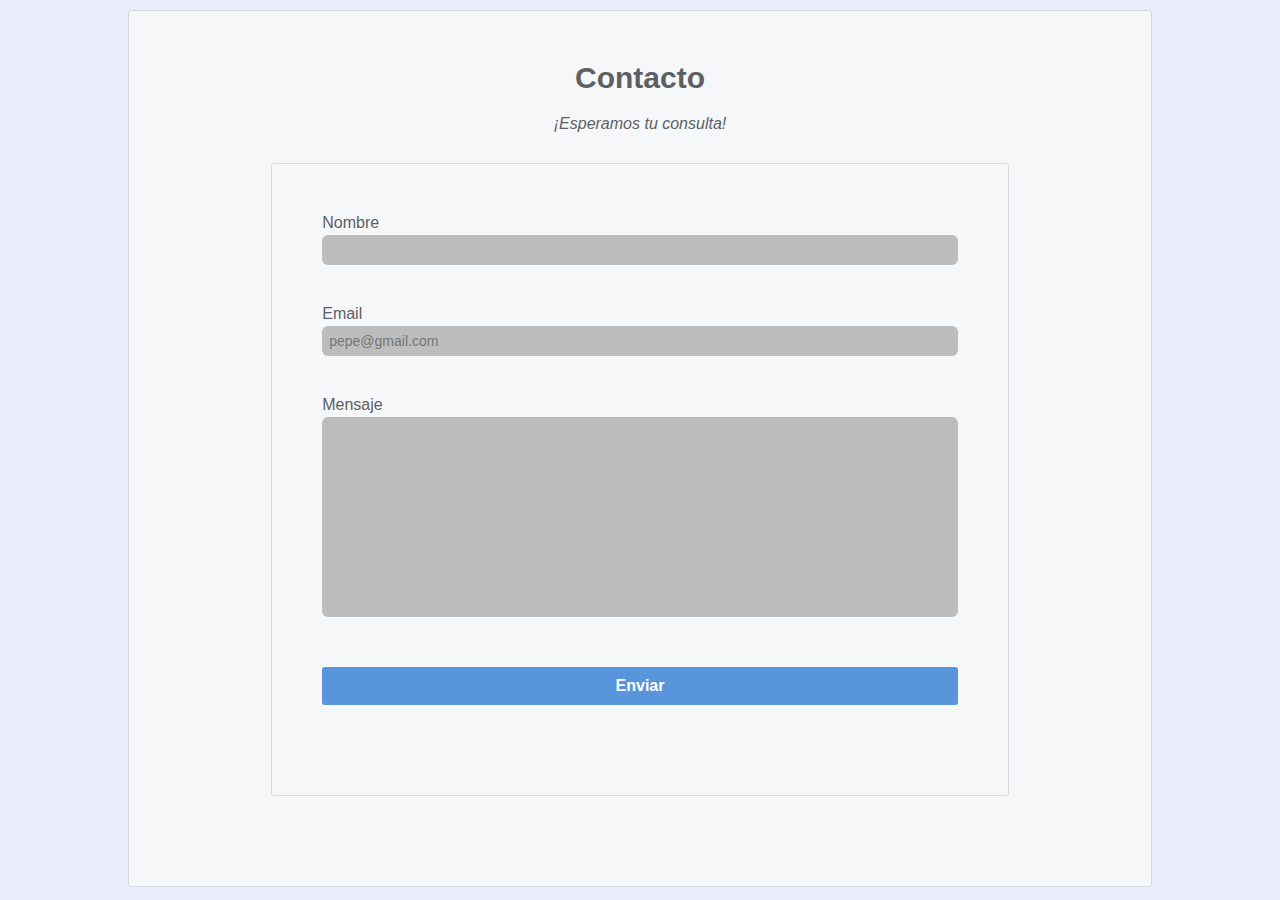
<file: form.html>
<!DOCTYPE html>
<html>
    <head>
        <meta charset="UTF-8" />
        <title>Formulario</title>
        <link rel="stylesheet" href="stilos.css" />
    </head>
    <body>
        <footer class="form-header">
        <h1>Contacto</h1>
        <p><em>¡Esperamos tu consulta!</em></p>

        <form action="" method="get" class="formulario" id="form">
            <div class="form-row">
                <label for="nombre">Nombre</label>
                <input id="nombre" name="nombre" type="text" />
            </div>

            <div class="form-row">
                <label for="email">Email</label>
                <input
                    id="email"
                    name="email"
                    type="email"
                    placeholder="pepe@gmail.com"
                />
            </div>
            <div class="form-row">
                <label for="mensaje">Mensaje</label> 
                <textarea id="mensaje" name="mensaje">
                </textarea>
            </div>
            <div class="form-row">
                <button>Enviar</button>
            </div>
            
        </form>
    </footer>
    </body>
</html>
</file>
<file: stilos.css>
* {
    margin: 0; 
    padding: 0;
    box-sizing: border-box; 
}

body {
    color: #5d6063;
    background-color: #eaedfe;
    font-family: "Helvetica", "Arial", sans-serif;
    font-size: 16px;
}


footer {
    display: flex;
    flex-direction: column; 
    align-items: center;
}

.form-header {
text-align: center;
background-color: #f6f7f8; 
border: 1px solid #d6d9dc; 
border-radius: 3px;

width: 80%;
margin: 10px auto;
padding: 50px;
}

.form-header h1 {
font-size: 30px;
margin-bottom: 20px;
}

.formulario {
    background-color: #f6f7f8; 
    border: 1px solid #d6d9dc; 
    border-radius: 3px;
    
    width: 80%; 
    padding: 50px;
    margin: 30px 0 40px 0;
}

.form-row {
    margin-bottom: 40px; 
    display: flex;
    justify-content: flex-start; 
    flex-direction:column;
    flex-wrap: wrap;
}
.form-row input[type="text"],
.form-row input[type="email"] {
    background-color: #bdbdbd; 
    border: 0; 
    border-radius: 6px;
    width: 100%;
    padding: 7px;
    font-size: 14px;
}
    

.form-row label { 
    margin-bottom: 3px; 
    text-align: initial;
}

.form-row textarea {
    font-family: "Helvetica", "Arial", sans-serif; font-size: 14px;
    background-color: #bdbdbd;
    border: 0;
    border-radius: 6px; 
    min-height: 200px; margin-bottom: 10px; padding: 7px; resize: none;
    width: 100%;
}


.form-row button { 
    font-size: 16px; 
    font-weight: bold;
    color: #ffffff; 
    background-color: #5995da;
    border: none; 
    border-radius: 3px;
    padding: 10px 40px;
    cursor: pointer;
    }
.form-row button:hover { 
    background-color: #76aeed;
}
.form-row button:active { 
    background-color: #407fc7;
}
</file>
